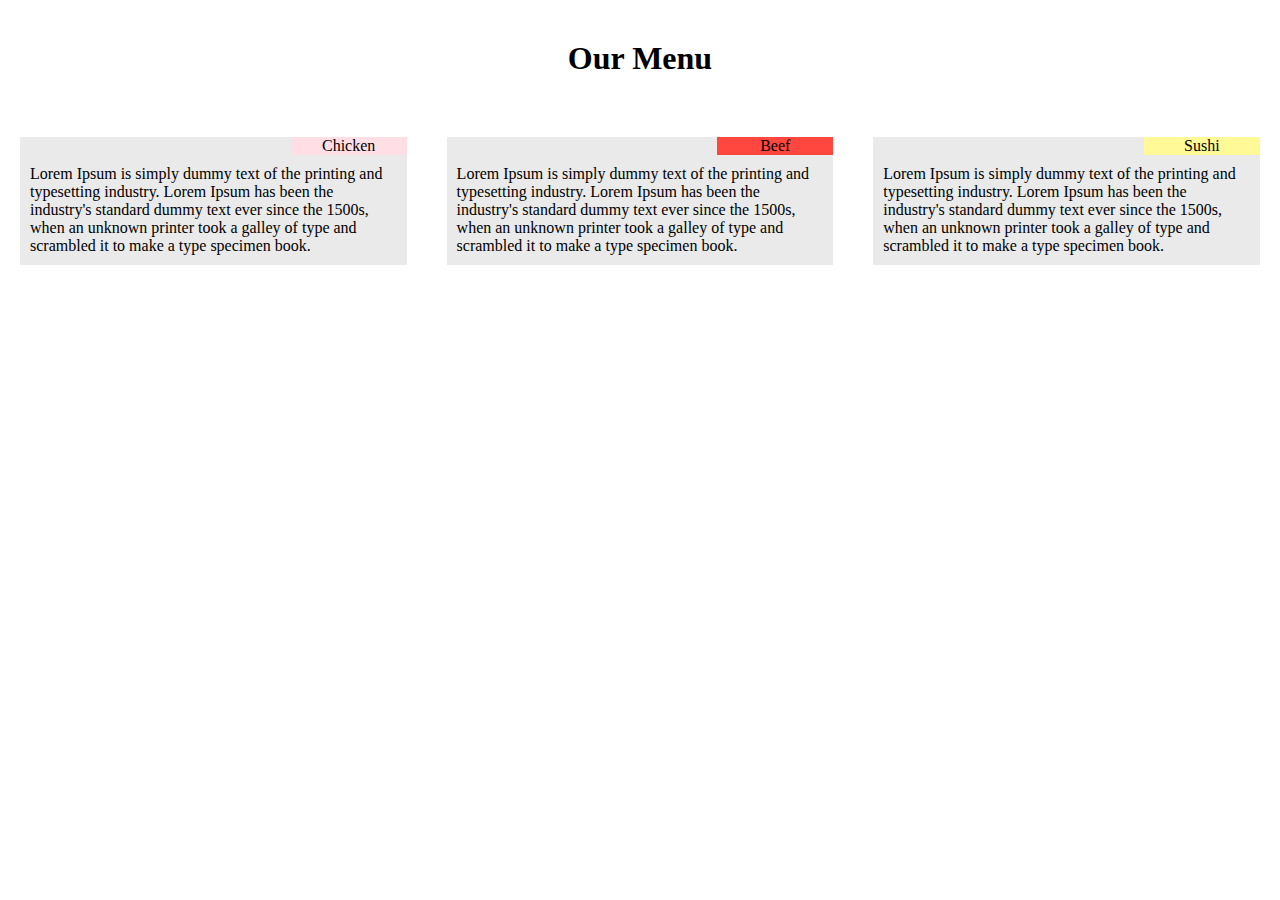
<file: mod2_solution/index.html>
<!DOCTYPE html>
<html>
<head>
<meta charset="utf-8">
<title>Assignment solution for module 2</title>
<meta name="viewport" content="width=device-width, initial-scale=1">
<link rel="stylesheet" href="./css/styles.css">
</head>
<body>
<h1>Our Menu</h1>
<div class="container">
<div id="p1">
    <div class="contentInner">
    <div class="sectionTitle1">Chicken</div>
    <div class="dummyText">Lorem Ipsum is simply dummy text of the printing and typesetting industry. Lorem Ipsum has been the industry's standard dummy text ever since the 1500s, when an unknown printer took a galley of type and scrambled it to make a type specimen book.</div>
    </div>
</div>
<div id="p2">
    <div class="contentInner">
    <div class="sectionTitle2">Beef</div>
    <div class="dummyText">Lorem Ipsum is simply dummy text of the printing and typesetting industry. Lorem Ipsum has been the industry's standard dummy text ever since the 1500s, when an unknown printer took a galley of type and scrambled it to make a type specimen book.</div>
    </div>
</div>
<div id="p3">
    <div class="contentInner">
    <div class="sectionTitle3">Sushi</div>
    <div class="dummyText">Lorem Ipsum is simply dummy text of the printing and typesetting industry. Lorem Ipsum has been the industry's standard dummy text ever since the 1500s, when an unknown printer took a galley of type and scrambled it to make a type specimen book.</div>
    </div>
</div>
</div>

</body>
</html>
</file>
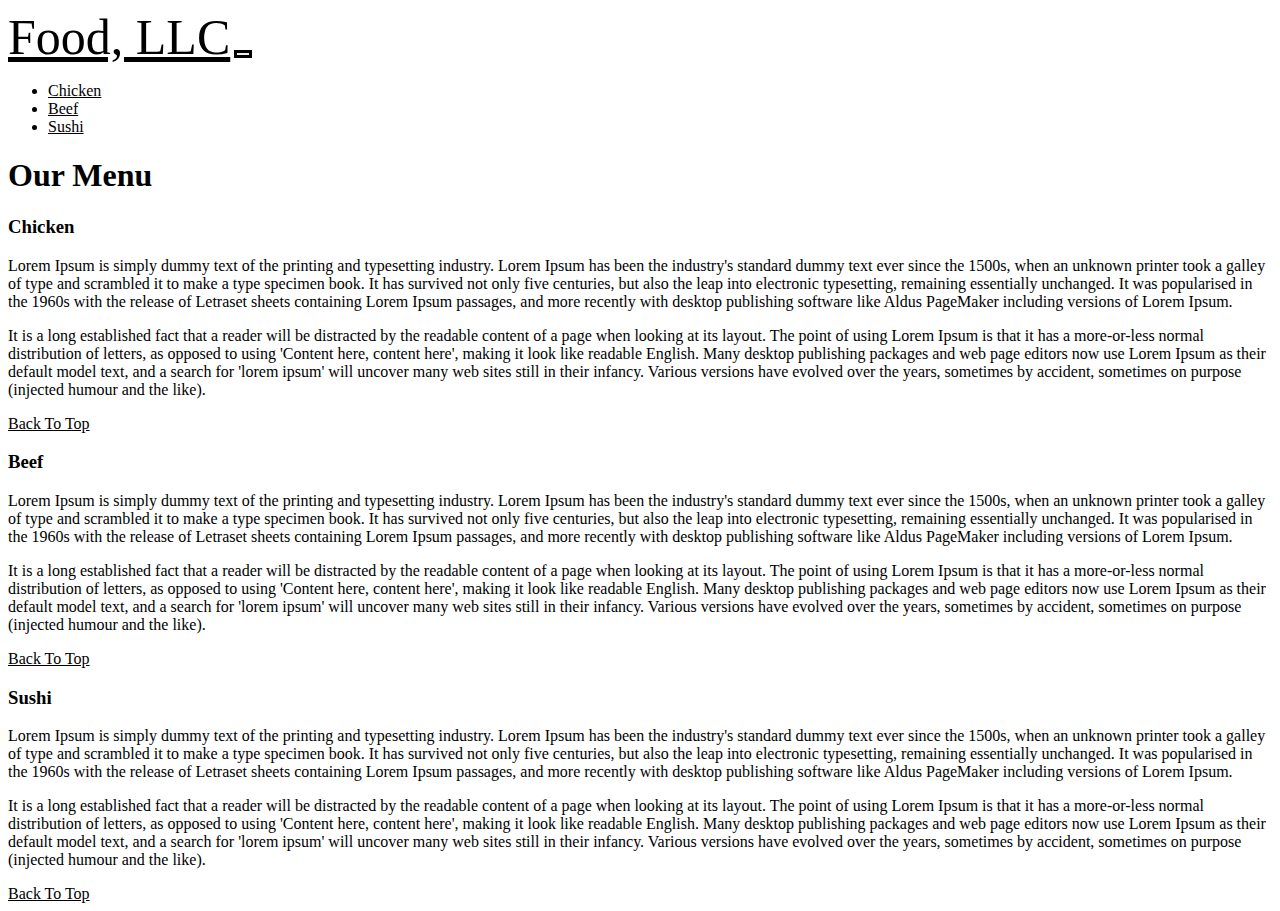
<file: mod3_solution/index.html>
<!doctype html>
<html lang="en">
<head>
    <!-- Required meta tags -->
    <meta charset="utf-8">
    <meta name="viewport" content="width=device-width, initial-scale=1, shrink-to-fit=no">

    <!-- Bootstrap CSS -->
    <link rel="stylesheet" href="https://cdn.jsdelivr.net/npm/bootstrap@4.5.3/dist/css/bootstrap.min.css" integrity="sha384-TX8t27EcRE3e/ihU7zmQxVncDAy5uIKz4rEkgIXeMed4M0jlfIDPvg6uqKI2xXr2" crossorigin="anonymous">
    <link rel="stylesheet" href="css/styles.css">
    <title>Assignment solution for module 3</title>
</head>
<body>


<nav class="navbar navbar-expand-lg navbar-light bg-secondary" id="OurMenu">
    <a class="navbar-brand" href="index.html">Food, LLC</a>
    <button class="navbar-toggler d-block d-sm-none" type="button" data-toggle="collapse" data-target="#navbarSupportedContent" aria-controls="navbarSupportedContent" aria-expanded="false" aria-label="Toggle navigation">
        <span class="navbar-toggler-icon"></span>
    </button>


</nav>
<div class="collapse navbar-collapse " id="navbarSupportedContent">
    <ul class="navbar-nav mr-auto  bg-light border border-dark">
        <li class="nav-item border border-dark">
            <a class="nav-link text-center text-dark" href="#ChickenContent">Chicken</a>
        </li>
        <li class="nav-item border border-dark">
            <a class="nav-link text-center text-dark" href="#BeefContent">Beef</a>
        </li>
        <li class="nav-item border border-dark">
            <a class="nav-link text-center text-dark" href="#SushiContent">Sushi</a>
        </li>
    </ul>

</div>

<h1 class="p-5 text-center" >Our Menu</h1>

<div class="container-fluid">

    <div class="row">

        <div class="col-md-4  col-sm-6">
            <div class="m-2 p-4 bg-secondary">
            <h3 class="text-center" id="ChickenContent">Chicken</h3>
            <p>
                Lorem Ipsum is simply dummy text of the printing and typesetting industry. Lorem Ipsum has been the industry's standard dummy text ever since the 1500s, when an unknown printer took a galley of type and scrambled it to make a type specimen book. It has survived not only five centuries, but also the leap into electronic typesetting, remaining essentially unchanged. It was popularised in the 1960s with the release of Letraset sheets containing Lorem Ipsum passages, and more recently with desktop publishing software like Aldus PageMaker including versions of Lorem Ipsum.
            </p>
            <p>
                It is a long established fact that a reader will be distracted by the readable content of a page when looking at its layout. The point of using Lorem Ipsum is that it has a more-or-less normal distribution of letters, as opposed to using 'Content here, content here', making it look like readable English. Many desktop publishing packages and web page editors now use Lorem Ipsum as their default model text, and a search for 'lorem ipsum' will uncover many web sites still in their infancy. Various versions have evolved over the years, sometimes by accident, sometimes on purpose (injected humour and the like).
            </p>
                <a href="#OurMenu">Back To Top</a>
            </div>

        </div>

        <div class="col-md-4 col-sm-6">
            <div class="m-2 p-4 bg-secondary">
            <h3 class="text-center" id="BeefContent">Beef</h3>

            <p>
                Lorem Ipsum is simply dummy text of the printing and typesetting industry. Lorem Ipsum has been the industry's standard dummy text ever since the 1500s, when an unknown printer took a galley of type and scrambled it to make a type specimen book. It has survived not only five centuries, but also the leap into electronic typesetting, remaining essentially unchanged. It was popularised in the 1960s with the release of Letraset sheets containing Lorem Ipsum passages, and more recently with desktop publishing software like Aldus PageMaker including versions of Lorem Ipsum.
            </p>
            <p>
                It is a long established fact that a reader will be distracted by the readable content of a page when looking at its layout. The point of using Lorem Ipsum is that it has a more-or-less normal distribution of letters, as opposed to using 'Content here, content here', making it look like readable English. Many desktop publishing packages and web page editors now use Lorem Ipsum as their default model text, and a search for 'lorem ipsum' will uncover many web sites still in their infancy. Various versions have evolved over the years, sometimes by accident, sometimes on purpose (injected humour and the like).
            </p>
                <a href="#OurMenu" class="text-right">Back To Top</a>
            </div>

        </div>

        <div class="col-md-4 col-sm-12">
            <div class="m-2 p-4 bg-secondary">
            <h3 class="text-center" id="SushiContent">Sushi</h3>

            <p>
                Lorem Ipsum is simply dummy text of the printing and typesetting industry. Lorem Ipsum has been the industry's standard dummy text ever since the 1500s, when an unknown printer took a galley of type and scrambled it to make a type specimen book. It has survived not only five centuries, but also the leap into electronic typesetting, remaining essentially unchanged. It was popularised in the 1960s with the release of Letraset sheets containing Lorem Ipsum passages, and more recently with desktop publishing software like Aldus PageMaker including versions of Lorem Ipsum.
            </p>
            <p>
                It is a long established fact that a reader will be distracted by the readable content of a page when looking at its layout. The point of using Lorem Ipsum is that it has a more-or-less normal distribution of letters, as opposed to using 'Content here, content here', making it look like readable English. Many desktop publishing packages and web page editors now use Lorem Ipsum as their default model text, and a search for 'lorem ipsum' will uncover many web sites still in their infancy. Various versions have evolved over the years, sometimes by accident, sometimes on purpose (injected humour and the like).
            </p>
                <a href="#OurMenu">Back To Top</a>
            </div>

        </div>

    </div>
</div>




<!-- Optional JavaScript; choose one of the two! -->

<!-- Option 1: jQuery and Bootstrap Bundle (includes Popper) -->
<script src="https://code.jquery.com/jquery-3.5.1.slim.min.js" integrity="sha384-DfXdz2htPH0lsSSs5nCTpuj/zy4C+OGpamoFVy38MVBnE+IbbVYUew+OrCXaRkfj" crossorigin="anonymous"></script>
<script src="https://cdn.jsdelivr.net/npm/bootstrap@4.5.3/dist/js/bootstrap.bundle.min.js" integrity="sha384-ho+j7jyWK8fNQe+A12Hb8AhRq26LrZ/JpcUGGOn+Y7RsweNrtN/tE3MoK7ZeZDyx" crossorigin="anonymous"></script>

<!-- Option 2: jQuery, Popper.js, and Bootstrap JS
<script src="https://code.jquery.com/jquery-3.5.1.slim.min.js" integrity="sha384-DfXdz2htPH0lsSSs5nCTpuj/zy4C+OGpamoFVy38MVBnE+IbbVYUew+OrCXaRkfj" crossorigin="anonymous"></script>
<script src="https://cdn.jsdelivr.net/npm/popper.js@1.16.1/dist/umd/popper.min.js" integrity="sha384-9/reFTGAW83EW2RDu2S0VKaIzap3H66lZH81PoYlFhbGU+6BZp6G7niu735Sk7lN" crossorigin="anonymous"></script>
<script src="https://cdn.jsdelivr.net/npm/bootstrap@4.5.3/dist/js/bootstrap.min.js" integrity="sha384-w1Q4orYjBQndcko6MimVbzY0tgp4pWB4lZ7lr30WKz0vr/aWKhXdBNmNb5D92v7s" crossorigin="anonymous"></script>
-->
</body>
</html>
</file>
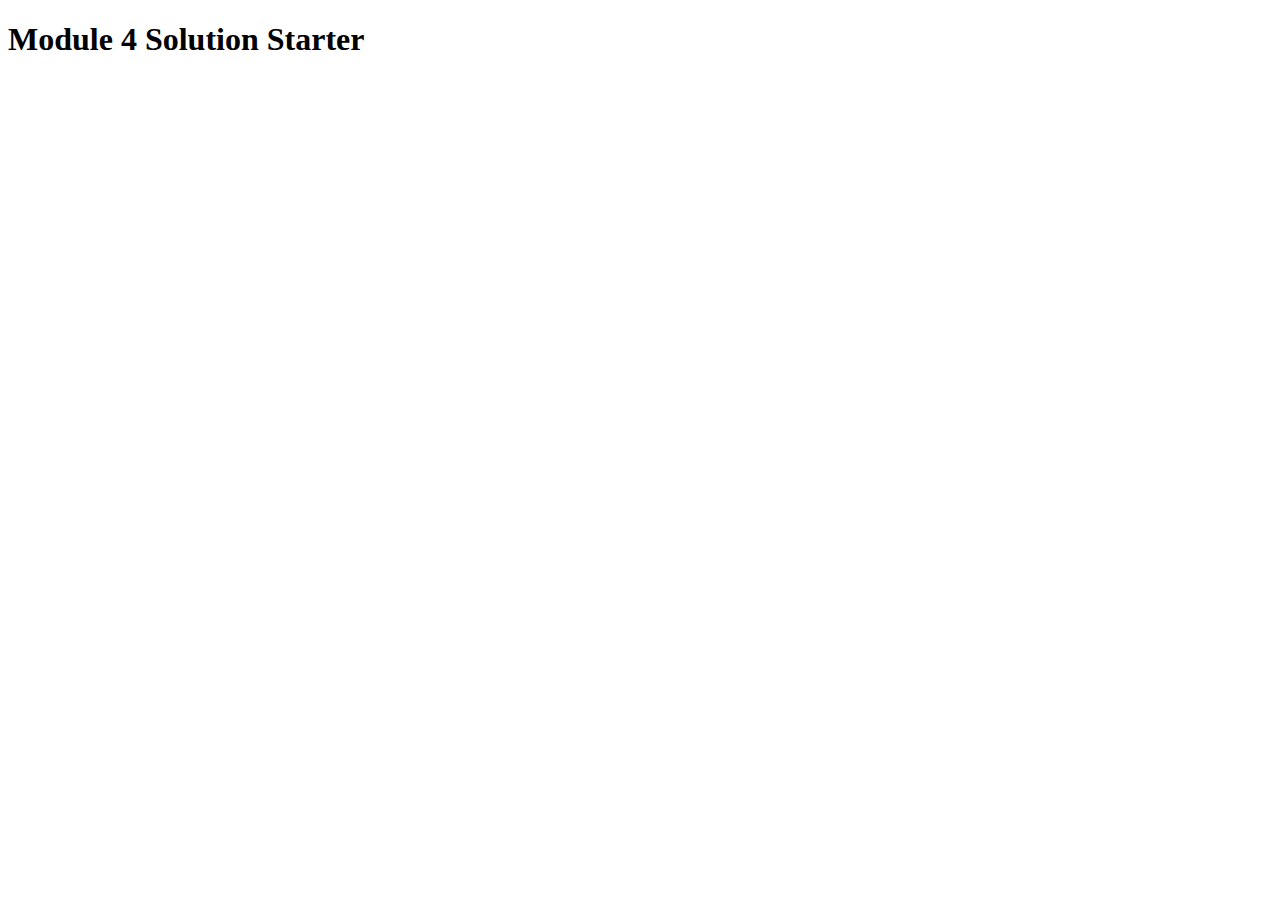
<file: mod4_solution/index.html>
<!DOCTYPE html>
<html>
<head>
  <meta charset="utf-8">
  <title>Module 4 Solution Starter</title>
  <script src="SpeakHello.js"></script>
  <script src="SpeakGoodBye.js"></script>
  <script src="script.js"></script>
</head>
<body>
  <h1>Module 4 Solution Starter</h1>
</body>
</html>
</file>
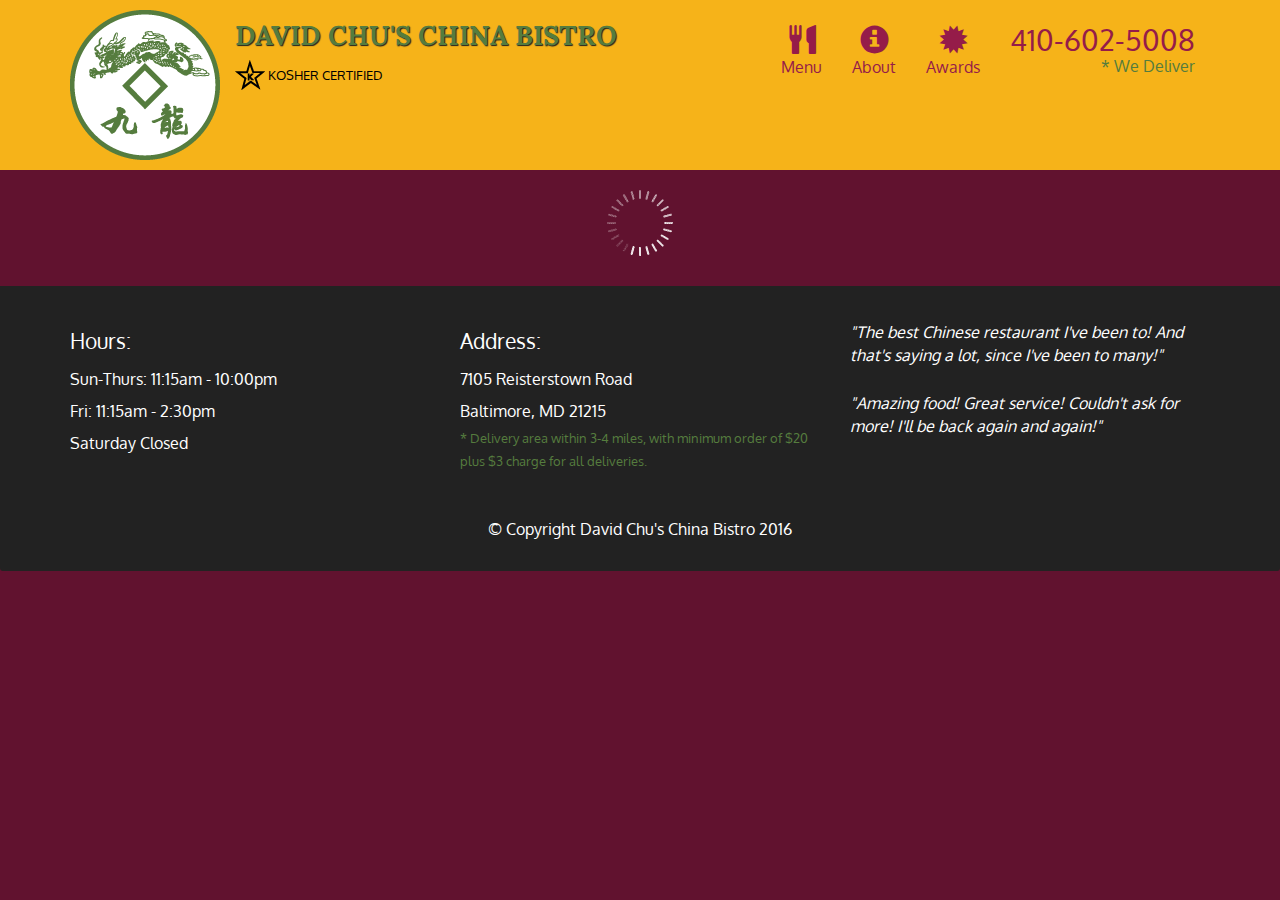
<file: mod5_solution/index.html>
<!doctype html>
<html lang="en">
  <head>
    <meta charset="utf-8">
    <meta http-equiv="X-UA-Compatible" content="IE=edge">
    <meta name="viewport" content="width=device-width, initial-scale=1">
    <title>David Chu's China Bistro</title>
    <link rel="stylesheet" href="css/bootstrap.min.css">
    <link rel="stylesheet" href="css/styles.css">
    <link href='https://fonts.googleapis.com/css?family=Oxygen:400,300,700' rel='stylesheet' type='text/css'>
    <link href='https://fonts.googleapis.com/css?family=Lora' rel='stylesheet' type='text/css'>
  </head>
<body>
  <header>
    <nav id="header-nav" class="navbar navbar-default">
      <div class="container">
        <div class="navbar-header">
          <a href="index.html" class="pull-left visible-md visible-lg">
            <div id="logo-img" alt="Logo image"></div>
          </a>

          <div class="navbar-brand">
            <a href="index.html"><h1>David Chu's China Bistro</h1></a>
            <p>
              <img src="images/star-k-logo.png" alt="Kosher certification">
              <span>Kosher Certified</span>
            </p>
          </div>

          <button id="navbarToggle" type="button" class="navbar-toggle collapsed" data-toggle="collapse" data-target="#collapsable-nav" aria-expanded="false">
            <span class="sr-only">Toggle navigation</span>
            <span class="icon-bar"></span>
            <span class="icon-bar"></span>
            <span class="icon-bar"></span>
          </button>
        </div>
        
        <div id="collapsable-nav" class="collapse navbar-collapse">
           <ul id="nav-list" class="nav navbar-nav navbar-right">
            <li id="navHomeButton" class="visible-xs active">
              <a href="index.html">
                <span class="glyphicon glyphicon-home"></span> Home</a>
            </li>
            <li id="navMenuButton">
              <a href="#" onclick="$dc.loadMenuCategories();">
                <span class="glyphicon glyphicon-cutlery"></span><br class="hidden-xs"> Menu</a>
            </li>
            <li>
              <a href="#">
                <span class="glyphicon glyphicon-info-sign"></span><br class="hidden-xs"> About</a>
            </li>
            <li>
              <a href="#">
                <span class="glyphicon glyphicon-certificate"></span><br class="hidden-xs"> Awards</a>
            </li>
            <li id="phone" class="hidden-xs">
              <a href="tel:410-602-5008">
                <span>410-602-5008</span></a><div>* We Deliver</div>
            </li>
          </ul><!-- #nav-list -->
        </div><!-- .collapse .navbar-collapse -->
      </div><!-- .container -->
    </nav><!-- #header-nav -->
  </header>

  <div id="call-btn" class="visible-xs">
    <a class="btn" href="tel:410-602-5008">
    <span class="glyphicon glyphicon-earphone"></span>
    410-602-5008
    </a>
  </div>
  <div id="xs-deliver" class="text-center visible-xs">* We Deliver</div>

  <div id="main-content" class="container"></div>

  <footer class="panel-footer">
    <div class="container">
      <div class="row">
        <section id="hours" class="col-sm-4">
          <span>Hours:</span><br>
          Sun-Thurs: 11:15am - 10:00pm<br>
          Fri: 11:15am - 2:30pm<br>
          Saturday Closed
          <hr class="visible-xs">
        </section>
        <section id="address" class="col-sm-4">
          <span>Address:</span><br>
          7105 Reisterstown Road<br>
          Baltimore, MD 21215
          <p>* Delivery area within 3-4 miles, with minimum order of $20 plus $3 charge for all deliveries.</p>
          <hr class="visible-xs">
        </section>
        <section id="testimonials" class="col-sm-4">
          <p>"The best Chinese restaurant I've been to! And that's saying a lot, since I've been to many!"</p>
          <p>"Amazing food! Great service! Couldn't ask for more! I'll be back again and again!"</p>
        </section>
      </div>
      <div class="text-center">&copy; Copyright David Chu's China Bistro 2016</div>
    </div>
  </footer>

  <!-- jQuery (Bootstrap JS plugins depend on it) -->
  <script src="js/jquery-2.1.4.min.js"></script>
  <script src="js/bootstrap.min.js"></script>
  <script src="js/ajax-utils.js"></script>
  <script src="js/script.js"></script>
</body>
</html>
</file>
<file: mod2_solution/css/styles.css>
*{
  margin: 0px;
  padding: 0px;
}
h1{
  text-align: center;
  margin: 40px;
}

#p1, #p2, #p3 {
  background: white;
}

.sectionTitle1 {
  background:  #ffdfe5;
}
.sectionTitle2 {
  background:   #ff463f;
}

.sectionTitle3 {
  background:    #fffa97;
}

.contentInner {
  background: #eaeaea;
  margin: 20px;
}


.sectionTitle1, .sectionTitle2, .sectionTitle3 {
  width: 30%;
  float: right;
  text-align: center;
}

.dummyText{
  clear: both;
  padding: 10px;
}
  
@media (min-width: 992px){
  #p1, #p2, #p3 {
    width: 33.33%;
	float:left;
  }
}

@media (min-width: 768px) and (max-width: 991px) {
  #p1, #p2 {
    width: 50%;
	float:left;
  }
  #p3 {
    width: 100%;
  }


}

@media  (max-width: 767px) {
  #p1, #p2, #p3 {
    width: 100%;
  }
}
</file>
<file: mod3_solution/css/styles.css>
*{
    color: black;
}
.navbar-brand{
    font-size: 50px;
    color: black;
}


.navbar-light .navbar-toggler , .navbar-light .navbar-toggler.collapsed{
    border: 3px solid black;
}
</file>
<file: mod5_solution/css/styles.css>
body {
  font-size: 16px;
  color: #fff;
  background-color: #61122f;
  font-family: 'Oxygen', sans-serif;
}

/** HEADER **/
#header-nav {
  background-color: #f6b319;
  border-radius: 0;
  border: 0;
}

#logo-img {
  background: url('../images/restaurant-logo_large.png') no-repeat;
  width: 150px;
  height: 150px;
  margin: 10px 15px 10px 0;
}

.navbar-brand {
  padding-top: 25px;
}
.navbar-brand h1 { /* Restaurant name */
  font-family: 'Lora', serif;
  color: #557c3e;
  font-size: 1.5em;
  text-transform: uppercase;
  font-weight: bold;
  text-shadow: 1px 1px 1px #222;
  margin-top: 0;
  margin-bottom: 0;
  line-height: .75;
}
.navbar-brand a:hover, .navbar-brand a:focus {
  text-decoration: none;
}
.navbar-brand p { /* Kosher cert */
  color: #000;
  text-transform: uppercase;
  font-size: .7em;
  margin-top: 15px;
}
.navbar-brand p span { /* Star-K */
  vertical-align: middle;
}

#nav-list {
  margin-top: 10px;
}
#nav-list a {
  color: #951C49;
  text-align: center;
}
#nav-list a:hover {
  background: #E7E7E7;
}
#nav-list a span {
  font-size: 1.8em;
}

#phone {
  margin-top: 5px;
}
#phone a { /* Phone number */
  text-align: right;
  padding-bottom: 0;
}
#phone div { /* We Deliver */
  color: #557c3e;
  text-align: right;
  padding-right: 15px;
}

.navbar-header button.navbar-toggle, .navbar-header .icon-bar {
  border: 1px solid #61122f;
}
.navbar-header button.navbar-toggle {
  clear: both;
  margin-top: -30px;
}
/* END HEADER */

/* FOOTER */
.panel-footer {
  margin-top: 30px;
  padding-top: 35px;
  padding-bottom: 30px;
  background-color: #222;
  border-top: 0;
}
.panel-footer div.row {
  margin-bottom: 35px;
}
#hours, #address {
  line-height: 2;
}
#hours > span, #address > span {
  font-size: 1.3em;
}
#address p {
  color: #557c3e;
  font-size: .8em;
  line-height: 1.8;
}
#testimonials {
  font-style: italic;
}
#testimonials p:nth-child(2) {
  margin-top: 25px;
}
/* END FOOTER */



/* HOME PAGE */
.container .jumbotron {
  box-shadow: 0 0 50px #3F0C1F;
  border: 2px solid #3F0C1F;
}

#menu-tile, #specials-tile, #map-tile {
  height: 250px;
  width: 100%;
  margin-bottom: 15px;
  position: relative;
  border: 2px solid #3F0C1F;
  overflow: hidden;
}
#menu-tile:hover, #specials-tile:hover, #map-tile:hover {
  box-shadow: 0 1px 5px 1px #cccccc;
}
#menu-tile {
  background: url('../images/menu-tile.jpg') no-repeat;
  background-position: center;
}
#specials-tile {
  background: url('../images/specials-tile.jpg') no-repeat;
  background-position: center;
}
#menu-tile span, #specials-tile span, #map-tile span {
  position: absolute;
  bottom: 0;
  right: 0;
  width: 100%;
  text-align: center;
  font-size: 1.6em;
  text-transform: uppercase;
  background-color: #000;
  color: #fff;
  opacity: .8;
}
/* END HOME PAGE */

/* MENU CATEGORIES PAGE */
.category-tile { 
  position: relative;
  border: 2px solid #3F0C1F;
  overflow: hidden;
  width: 200px;
  height: 200px;
  margin: 0 auto 15px;
}
.category-tile span {
  position: absolute;
  bottom: 0;
  right: 0;
  width: 100%;
  text-align: center;
  font-size: 1.2em;
  text-transform: uppercase;
  background-color: #000;
  color: #fff;
  opacity: .8;
}
.category-tile:hover {
  box-shadow: 0 1px 5px 1px #cccccc;
}

#menu-categories-title + div {
  margin-bottom: 50px;
}
/* END MENU CATEGORIES PAGE */

/* SINGLE CATEGORY PAGE */
.menu-item-tile {
  margin-bottom: 25px;
}
.menu-item-tile hr {
  width: 80%;
}
.menu-item-tile .menu-item-price {
  font-size: 1.1em;
  text-align: right;
  margin-top: -15px;
  margin-right: -15px;
}
.menu-item-tile .menu-item-price span {
  font-size: .6em;
}
.menu-item-photo {
  position: relative;
  border: 2px solid #3F0C1F; 
  overflow: hidden;
  padding: 0;
  margin-right: -15px;
  margin-left: auto;
  margin-bottom: 20px;
  max-width: 250px;
}
.menu-item-photo div {
  position: absolute;
  bottom: 0;
  right: 0;
  width: 80px;
  background-color: #557c3e;
  text-align: center;
}
.menu-item-description {
  padding-right: 30px;
}
h3.menu-item-title {
  margin: 0 0 10px;
}
.menu-item-details {
  font-size: .9em;
  font-style: italic;
}
/* END SINGLE CATEGORY PAGE */


/********** Large devices only **********/
@media (min-width: 1200px) {
  .container .jumbotron {
    background: url('../images/jumbotron_1200.jpg') no-repeat;
    height: 675px;
  }
}

/********** Medium devices only **********/
@media (min-width: 992px) and (max-width: 1199px) {
  /* Header */
  #logo-img {
    background: url('../images/restaurant-logo_medium.png') no-repeat;
    width: 100px;
    height: 100px;
    margin: 5px 5px 5px 0;
  }
  /* End Header */

  /* Home Page */
  .container .jumbotron {
    background: url('../images/jumbotron_992.jpg') no-repeat;
    height: 558px;
  }
  /* End Home Page */
}

/********** Small devices only **********/
@media (min-width: 768px) and (max-width: 991px) {
  /* Home Page */
  .container .jumbotron {
    background: url('../images/jumbotron_768.jpg') no-repeat;
    height: 432px;
  }
  /* End Home Page */
}

/********** Extra small devices only **********/
@media (max-width: 767px) {
  /* Header */
  .navbar-brand {
    padding-top: 10px;
    height: 80px;
  }
  .navbar-brand h1 { /* Restaurant name */
    padding-top: 10px;
    font-size: 5vw; /* 1vw = 1% of viewport width */
  }
  .navbar-brand p { /* Kosher cert */
    font-size: .6em;
    margin-top: 12px;
  }
  .navbar-brand p img { /* Star-K */
    height: 20px;
  }

  #collapsable-nav a { /* Collapsed nav menu text */
    font-size: 1.2em;
  }
  #collapsable-nav a span { /* Collapsed nav menu glyph */
    font-size: 1em;
    margin-right: 5px;
  }

  #call-btn > a {
    font-size: 1.5em;
    display: block;
    margin: 0 20px;
    padding: 10px;
    border: 2px solid #fff;
    background-color: #f6b319;
    color: #951c49;
  }
  #xs-deliver {
    margin-top: 5px;
    font-size: .7em;
    letter-spacing: .1em;
    text-transform: uppercase;
  }
  /* End Header */

  /* Footer */
  .panel-footer section {
    margin-bottom: 30px;
    text-align: center;
  }
  .panel-footer section:nth-child(3) {
    margin-bottom: 0; /* margin already exists on the whole row */
  }
  .panel-footer section hr {
    width: 50%;
  }
  /* End Footer */

  /* Home Page */
  .container .jumbotron {
    margin-top: 30px;
    padding: 0;
  }
  #menu-tile, #specials-tile {
    width: 360px;
    margin: 0 auto 15px;
  }

  .menu-item-photo {
    margin-right: auto;
  }
  .menu-item-tile .menu-item-price {
    text-align: center;
  }
  .menu-item-description {
    text-align: center;;
  }
}


/********** Super extra small devices Only :-) (e.g., iPhone 4) **********/
@media (max-width: 479px) {
  /* Header */
  .navbar-brand h1 { /* Restaurant name */
    padding-top: 5px;
    font-size: 6vw;
  }
  /* End Header */
  
  /* Home page */
  #menu-tile, #specials-tile {
    width: 280px;
    margin: 0 auto 15px;
  }

  .col-xxs-12 {
    position: relative;
    min-height: 1px;
    padding-right: 15px;
    padding-left: 15px;
    float: left;
    width: 100%;
  }
}
</file>
